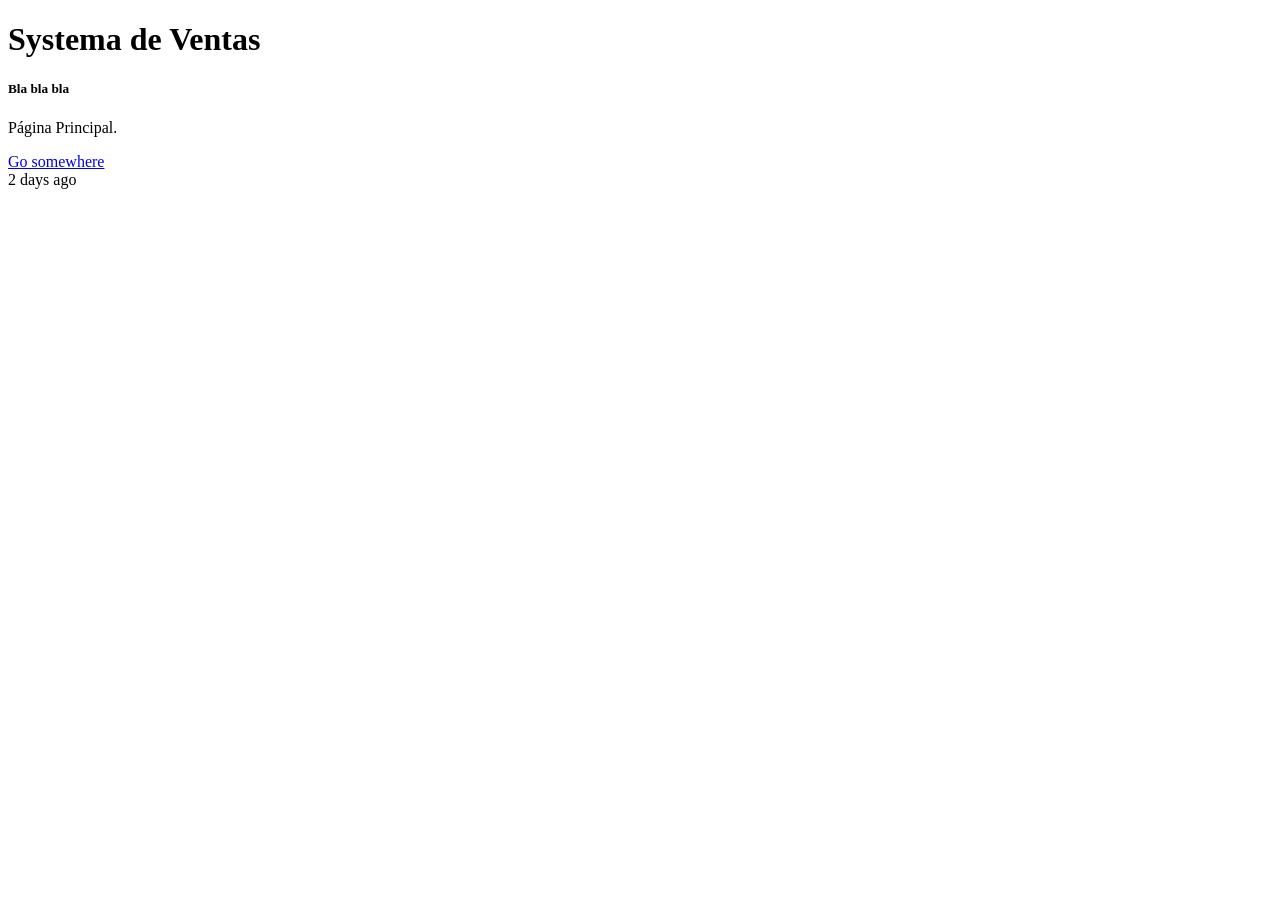
<file: src/main/resources/templates/index.html>
<!DOCTYPE html>
<html xmlns:th="http://www.thymeleaf.org"
      xmlns="http://www.w3.org/1999/xhtml">

    <head th:replace="plantillas/plantilla1 ::head">
        <title>TODO supply a title</title>
        <meta charset="UTF-8"/>
        <meta name="viewport" content="width=device-width, initial-scale=1.0"/>
    </head>
    <body>
        <div class="container">
            <header th:replace="plantillas/plantilla1 ::header">

            </header>
            <div class="card text-center">
                <div class="card-header">
                    <h1 class="card-header">Systema de Ventas</h1>
                </div>
                <div class="card-body">
                    <h5 class="card-title">Bla bla bla</h5>
                    <p class="card-text">Página Principal.</p>
                    <a href="#" class="btn btn-primary">Go somewhere</a>
                </div>
                <div class="card-footer text-muted">
                    2 days ago
                </div>
            </div>
        </div>
    </body>
</html>
</file>
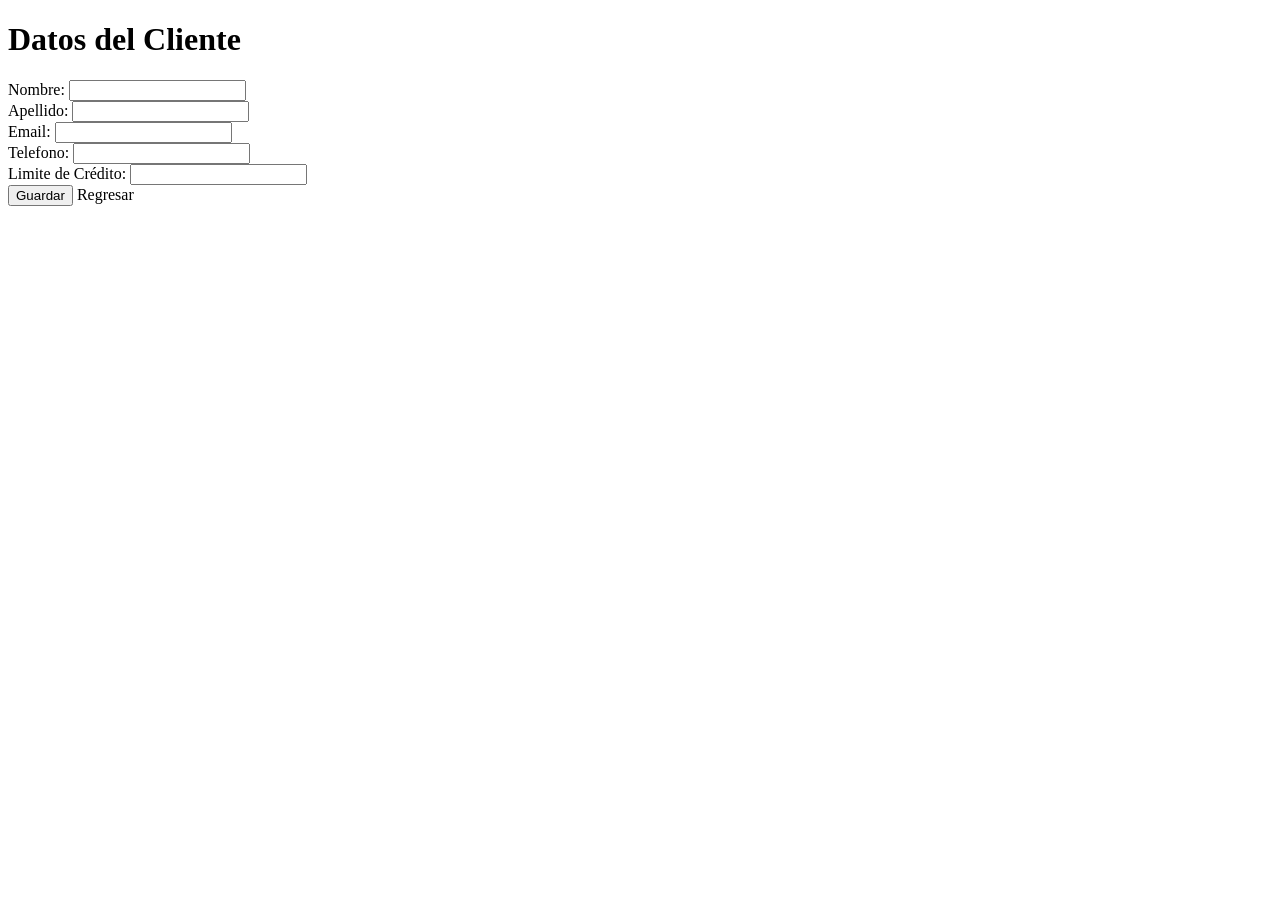
<file: src/main/resources/templates/cliente.html>
<!DOCTYPE html>
<html xmlns:th="http://www.thymeleaf.org"
      xmlns="http://www.w3.org/1999/xhtml">
    <head th:replace="plantillas/plantilla1 ::head">
        <title>TODO supply a title</title>
    </head>
    <body>
        <div class = "container">
            <header th:replace="plantillas/plantilla1 ::header">
            </header>

            <h1 class="card-header">Datos del Cliente</h1>
            <div class = "row justify-content-center">
                <div class="col-8">
                    <form th:action="@{/guardarCliente}" method="post" th:object="${cliente}">
                        <input type="hidden" name="idCliente" th:field="*{idCliente}"/>

                        <div class="form-group">
                            <label for="nombre" class="form-label">Nombre:</label>
                            <input type="text" name="nombre" class="form-control" th:field="*{nombre}"/>
                            <span class="text-danger font-italic"
                                  th:if="${#fields.hasErrors('nombre')}"
                                  th:errors="*{nombre}"></span>
                        </div>

                        <div class="form-group">
                            <label for="apellido" class="form-label">Apellido:</label>
                            <input type="text" name="apellido" class="form-control" th:field="*{apellido}"/>
                            <span class="text-danger font-italic"
                                  th:if="${#fields.hasErrors('apellido')}"
                                  th:errors="*{apellido}"></span>
                        </div>

                        <div class="form-group">
                            <label for="email" class="form-label">Email:</label>
                            <input type="email" name="email" class="form-control" th:field="*{email}"/>
                            <span class="text-danger font-italic"
                                  th:if="${#fields.hasErrors('email')}"
                                  th:errors="*{email}"></span>
                        </div>

                        <div class="form-group">
                            <label for="telefono" class="form-label">Telefono:</label>
                            <input type="text" name="telefono" class="form-control" th:field="*{telefono}"/>
                        </div>

                        <div class="form-group">
                            <label for="limiteCredito" class="form-label">Limite de Crédito:</label>
                            <input type="number" step="0.01" name="limiteCredito" class="form-control" th:field="*{limiteCredito}"/>
                            <span class="text-danger font-italic"
                                  th:if="${#fields.hasErrors('limiteCredito')}"
                                  th:errors="*{limiteCredito}"></span>
                        </div>
                        <div class="mt-2">
                            <input type="submit" name="btnGuardar" value="Guardar" 
                                   class="btn btn-primary"/>

                            <a th:href="@{/clientes}" 
                               class="btn btn-warning">Regresar</a>
                        </div>

                    </form>
                </div>
            </div>
        </div>
    </body>
</html>
</file>
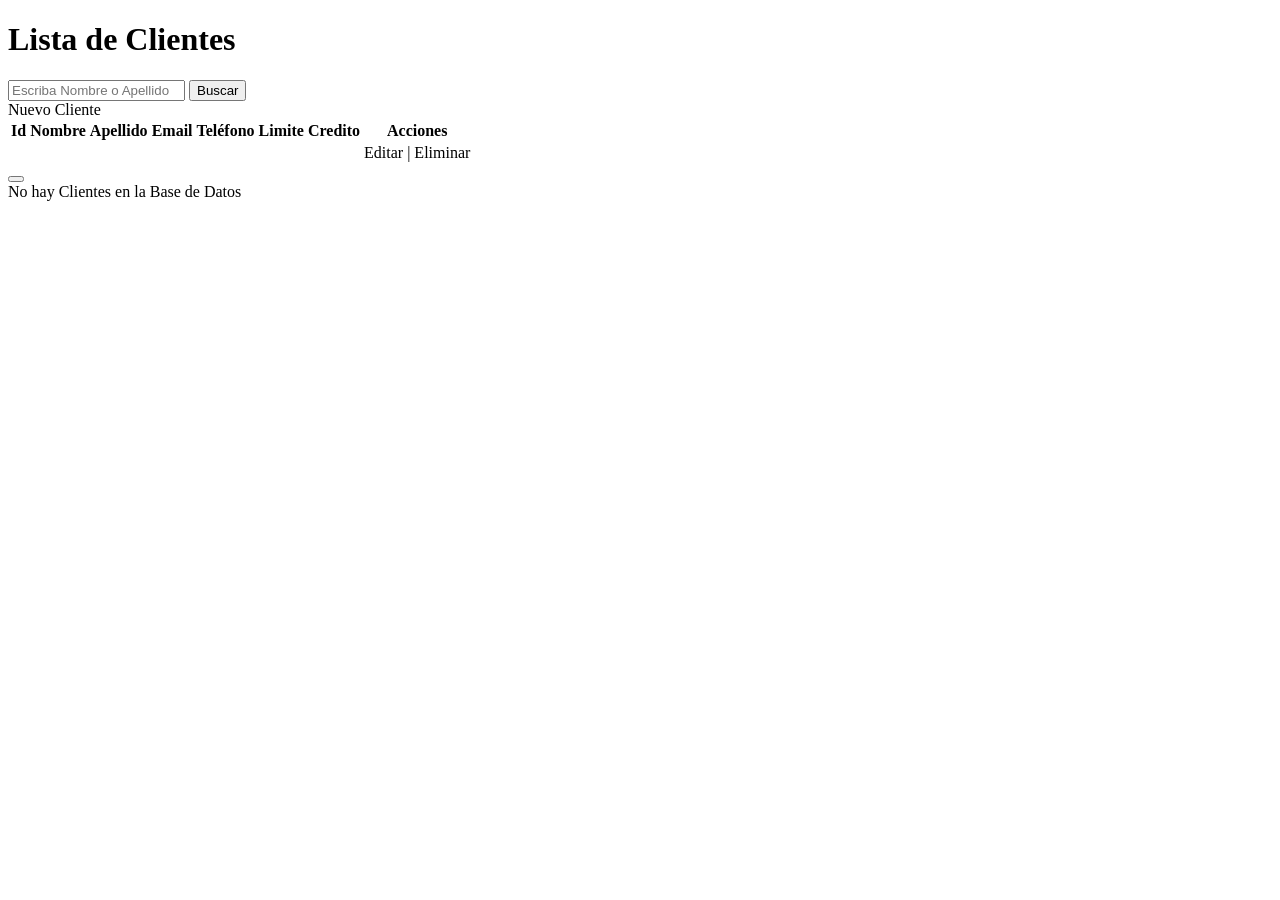
<file: src/main/resources/templates/listaClientes.html>
<!DOCTYPE html>
<html xmlns:th="http://www.thymeleaf.org"
      xmlns="http://www.w3.org/1999/xhtml">

    <head th:replace="plantillas/plantilla1 ::head">
        <title>TODO supply a title</title>
        <meta charset="UTF-8"/>
        <meta name="viewport" content="width=device-width, initial-scale=1.0"/>
    </head>
    <body>
        <div class="container">
          <header th:replace="plantillas/plantilla1 ::header"></header>
            <h1>Lista de Clientes</h1>
            <div class="row mt-2 mb-2">
                <div class="col-9">
                    <form th:action="@{/filtrarClientes}" method="post">
                        <div class="input-group">
                            <input type="text" name="txtTexto" 
                                   placeholder="Escriba Nombre o Apellido"
                                   class="form-control"/>
                            <input type="submit" name="btnFiltrar"
                                   class="btn btn-primary" value="Buscar"/>
                        </div>
                    </form>
                </div>
                <div class="col-3">
                    <a th:href="@{/nuevoCliente}" class="btn btn-primary mx-auto"><i class="fas fa-user-plus"></i>Nuevo Cliente</a>
                </div>
            </div>
            <div th:if="${clientes != null and !clientes.empty}">
                <table class="table table-hover table-striped">
                    <thead class="table-dark">
                        <tr>
                            <th>Id</th>
                            <th>Nombre</th>
                            <th>Apellido</th>
                            <th>Email</th>
                            <th>Teléfono</th>
                            <th>Limite Credito</th>
                            <th>Acciones</th>
                        </tr>
                    </thead>
                    <tbody>
                        <tr th:each="cli:${clientes}">
                            <td th:text ="${cli.idCliente}"></td>
                            <td th:text ="${cli.nombre}"></td>
                            <td th:text ="${cli.apellido}"></td>
                            <td th:text ="${cli.email}"></td>
                            <td th:text ="${cli.telefono}"></td>
                            <td th:text ="${cli.limiteCredito}"></td>
                            <td>
                                <a th:href ="@{/editarCliente/} + ${cli.idCliente}">Editar <i class="fas fa-user-plus"></i></a> |
                                <a th:href ="@{/eliminarCliente(idCliente=${cli.idCliente})}">Eliminar <i class="fas fa-user-times"></i></a> 
                            </td>
                        </tr>
                    </tbody>
                </table>
            </div>
            <div th:if="${msj!=null}" >
                <div class="alert alert-warning alert-dismissible fade show" role="alert">
                <strong th:text ="${msj}"></strong> 
                <button type="button" class="btn-close" data-bs-dismiss="alert" aria-label="Close"></button>
            </div>
            </div>
            
            <div th:if="${clientes == null or clientes.empty}">
                No hay Clientes en la Base de Datos
            </div>
        </div>
    </body>
</html>
</file>
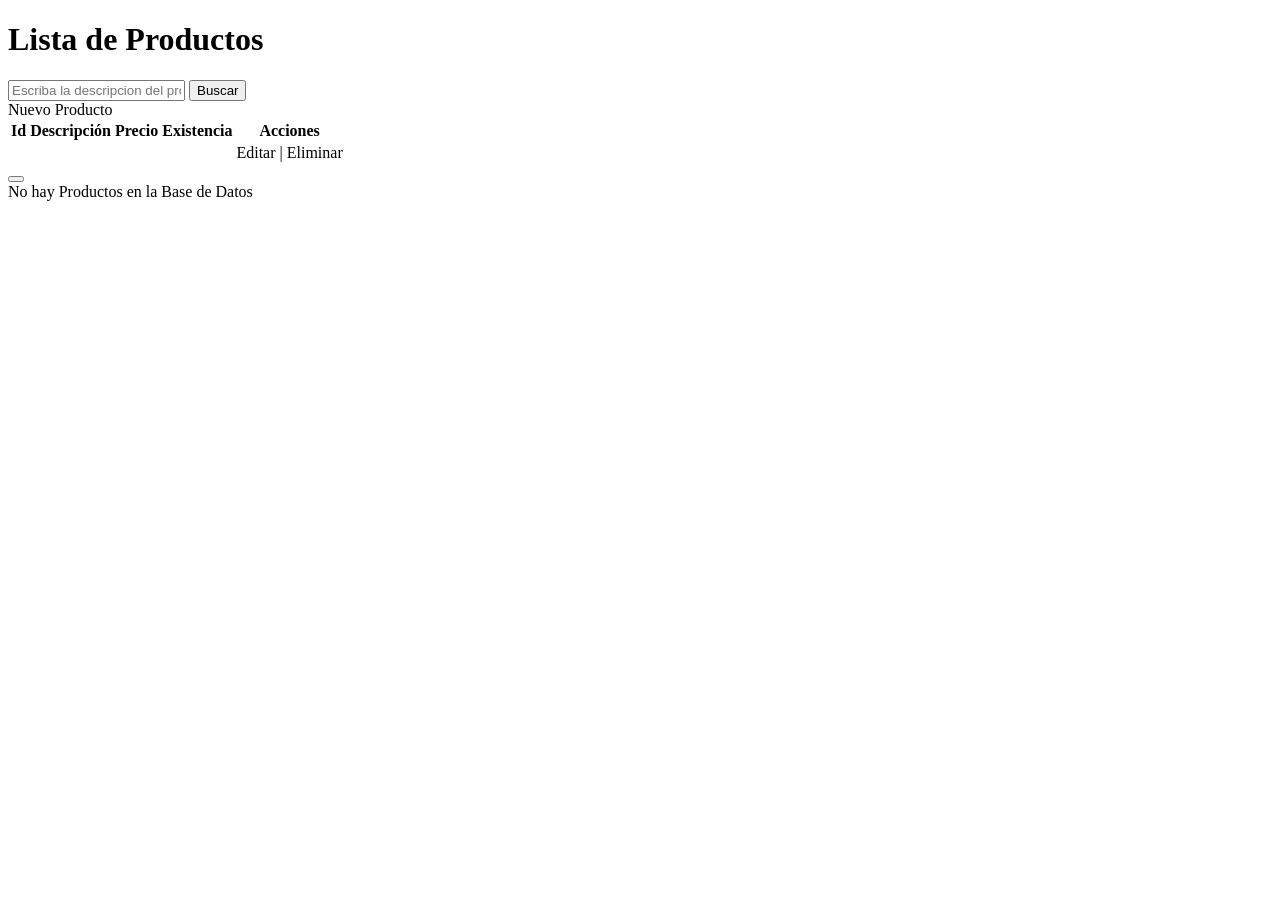
<file: src/main/resources/templates/listaProductos.html>
<!DOCTYPE html>
<html xmlns:th="http://www.thymeleaf.org"
      xmlns="http://www.w3.org/1999/xhtml">

    <head th:replace="plantillas/plantilla1 ::head">
        <title>TODO supply a title</title>
        <meta charset="UTF-8"/>
        <meta name="viewport" content="width=device-width, initial-scale=1.0"/>
    </head>
    <body>
        <div class="container">
            <header th:replace="plantillas/plantilla1 ::header"></header>
            <h1>Lista de Productos</h1>
              <div class="row mt-2 mb-2">
                <div class="col-9">
                    <form th:action="@{/filtrarProductos}" method="post">
                        <div class="input-group">
                            <input type="text" name="txtTexto" 
                                   placeholder="Escriba la descripcion del producto"
                                   class="form-control"/>
                            <input type="submit" name="btnFiltrar"
                                   class="btn btn-primary" value="Buscar"/>
                        </div>
                    </form>
                </div>
                <div class="col-3">
                    <a th:href="@{/nuevoProducto}" class="btn btn-primary mx-auto"><i class="fas fa-user-plus"></i>Nuevo Producto</a>
                </div>
            </div>
            <div th:if="${productos != null and !productos.empty}">
                <table class="table table-hover table-striped">
                    <thead class="table-dark">
                        <tr>
                            <th>Id</th>
                            <th>Descripción</th>
                            <th>Precio</th>
                            <th>Existencia</th>
                            <th>Acciones</th>
                        </tr>
                    </thead>
                    <tbody>
                        <tr th:each="item:${productos}">
                            <td th:text ="${item.idProducto}"></td>
                            <td th:text ="${item.descripcion}"></td>
                            <td th:text ="${item.precio}"></td>
                            <td th:text ="${item.existencia}"></td>
                               <td>
                                <a th:href ="@{/editarProducto/} + ${item.idProducto}">Editar <i class="fas fa-user-plus"></i></a> |
                                <a th:href ="@{/eliminarProducto(idProducto=${item.idProducto})}">Eliminar <i class="fas fa-user-times"></i></a>
                            </td>
                        </tr>

                    </tbody>

                </table>
            </div>
            <div th:if="${msj!=null}" >
                <div class="alert alert-warning alert-dismissible fade show" role="alert">
                <strong th:text ="${msj}"></strong> 
                <button type="button" class="btn-close" data-bs-dismiss="alert" aria-label="Close"></button>
            </div>
            <div th:if="${productos == null or productos.empty}">
                No hay Productos en la Base de Datos
            </div>
        </div>
    </body>
</html>
</file>
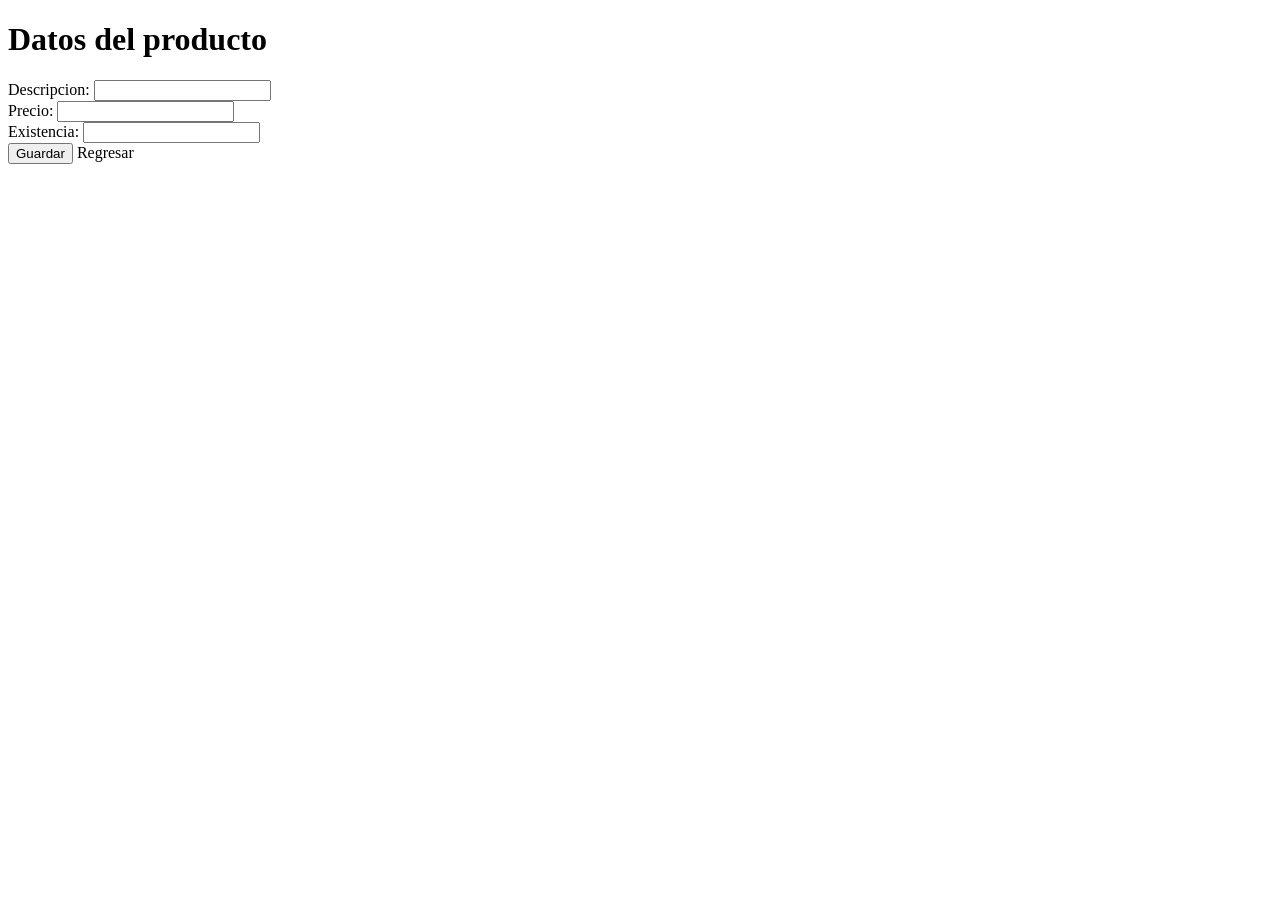
<file: src/main/resources/templates/producto.html>
<!DOCTYPE html>
<html xmlns:th="http://www.thymeleaf.org"
      xmlns="http://www.w3.org/1999/xhtml">
    <head th:replace="plantillas/plantilla1 ::head">
        <title>Productos</title>
    </head>
    <body>
        <div class = "container">
            <header th:replace="plantillas/plantilla1 ::header">
            </header>

            <h1 class="card-header">Datos del producto</h1>
            <div class = "row justify-content-center">
                <div class="col-8">
                    <form th:action="@{/guardarProducto}" method="post" th:object="${producto}">
                        <input type="hidden" name="idProducto" th:field="*{idProducto}"/>

                        <div class="form-group">
                            <label for="descripcion" class="form-label">Descripcion:</label>
                            <input type="text" name="descripcion" class="form-control" th:field="*{descripcion}"/>
                            <span class="text-danger font-italic"
                                  th:if="${#fields.hasErrors('descripcion')}"
                                  th:errors="*{descripcion}"></span>
                        </div>

                        <div class="form-group">
                            <label for="precio" class="form-label">Precio:</label>
                            <input type="number" name="precio" class="form-control" th:field="*{precio}"/>
                            <span class="text-danger font-italic"
                                  th:if="${#fields.hasErrors('precio')}"
                                  th:errors="*{precio}"></span>
                        </div>

                        <div class="form-group">
                            <label for="existencia" class="form-label">Existencia:</label>
                            <input type="number" name="existencia" class="form-control" th:field="*{existencia}"/>
                            <span class="text-danger font-italic"
                                  th:if="${#fields.hasErrors('existencia')}"
                                  th:errors="*{existencia}"></span>
                        </div>

                        <div class="mt-2">
                            <input type="submit" name="btnGuardar" value="Guardar" 
                                   class="btn btn-primary"/>

                            <a th:href="@{/productos}" 
                               class="btn btn-warning">Regresar</a>
                        </div>
                    </form>
                </div>
            </div>
        </div>
    </body>
</html>
</file>
